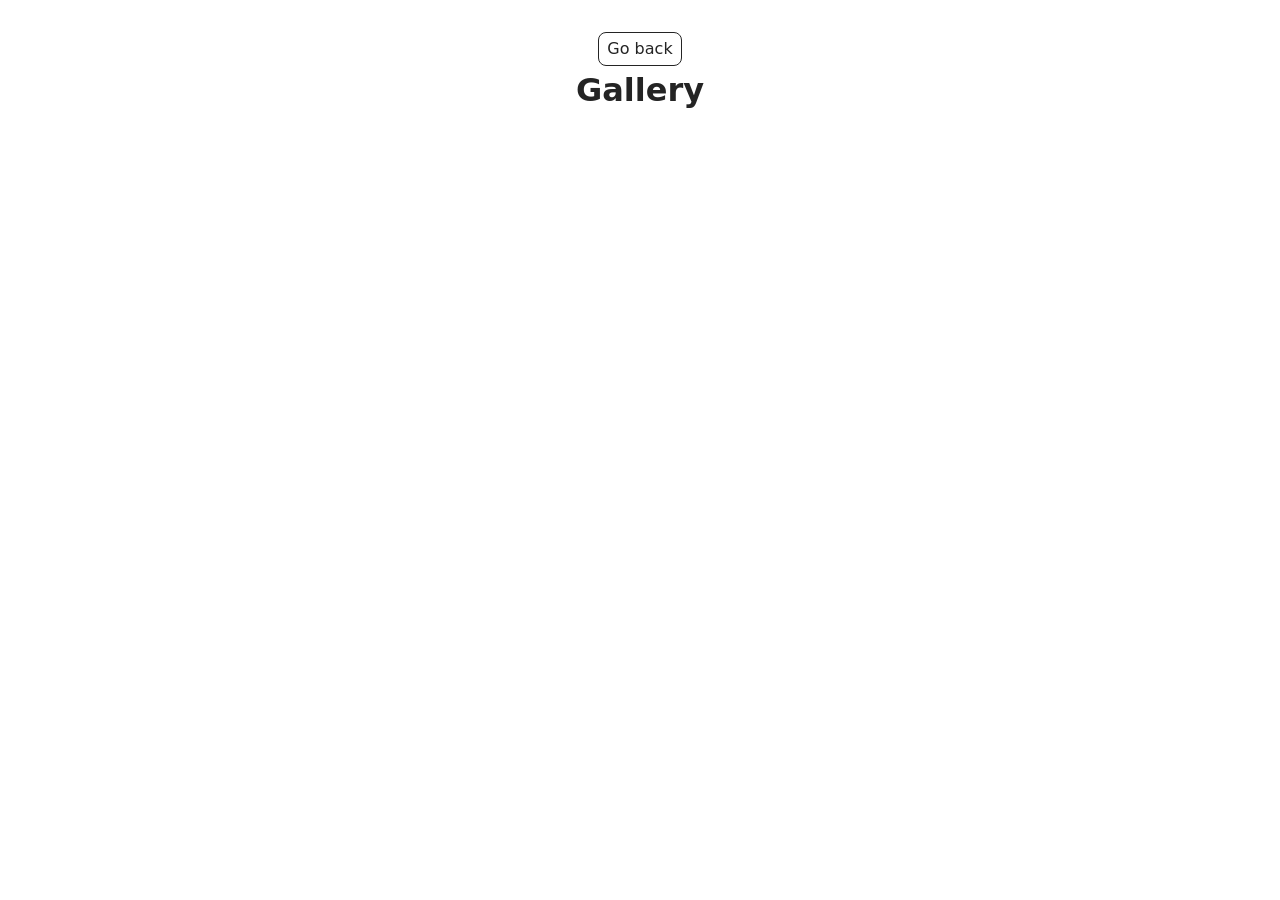
<file: src/1-gallery.html>
<!doctype html>
<html lang="en">
  <head>
    <meta charset="UTF-8" />
    <meta http-equiv="X-UA-Compatible" content="IE=edge" />
    <meta name="viewport" content="width=device-width, initial-scale=1.0" />
    <title>Gallery</title>
    <link rel="stylesheet" href="./css/styles.css" />
  </head>
  <body>
    <main>
      <div class="container">
        <a class="back-link" href="./index.html">Go back</a>
        <h1 class="main-title">Gallery</h1>
        <ul class="gallery"></ul>
      </div>
    </main>
    <script type="module" src="./js/1-gallery.js"></script>
  </body>
</html>
</file>
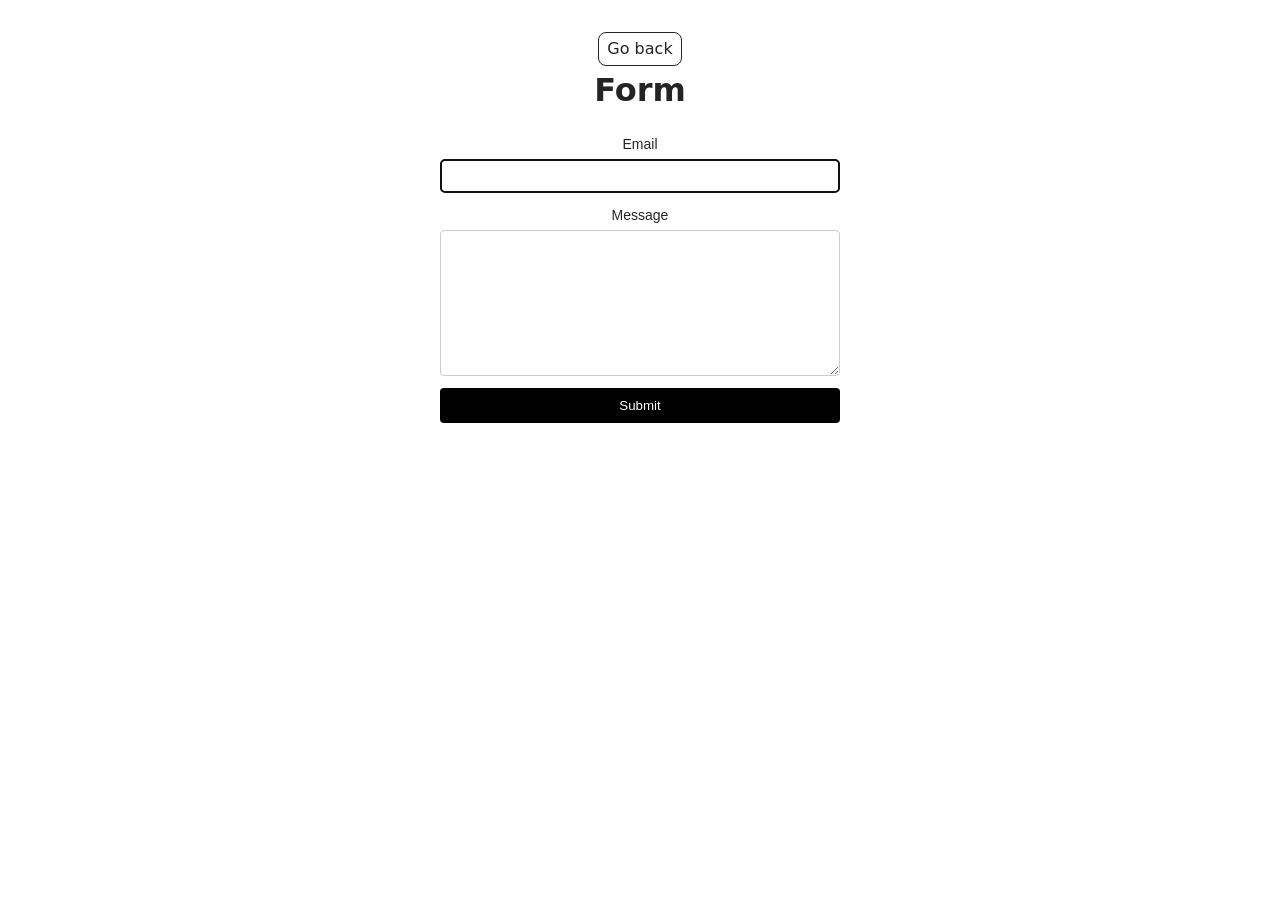
<file: src/2-form.html>
<!doctype html>
<html lang="en">
  <head>
    <meta charset="UTF-8" />
    <meta http-equiv="X-UA-Compatible" content="IE=edge" />
    <meta name="viewport" content="width=device-width, initial-scale=1.0" />
    <title>Form</title>
    <link rel="stylesheet" href="./css/styles.css" />
  </head>
  <body>
    <main>
      <div class="container">
        <a class="back-link" href="./index.html">Go back</a>
        <h1 class="main-title">Form</h1>
        <form class="feedback-form" autocomplete="off">
          <label>
            Email
            <input type="email" name="email" autofocus />
          </label>
          <label>
            Message
            <textarea name="message" rows="8"></textarea>
          </label>
          <button type="submit">Submit</button>
        </form>
      </div>
    </main>

    <script type="module" src="./js/2-form.js"></script>
  </body>
</html>
</file>
<file: src/css/styles.css>
/**
  |============================
  | include css partials with
  | default @import url()
  |============================
*/
/* Common styles */
@import url('./reset.css');
@import url('./base.css');
@import url('./container.css');
@import url('./animations.css');

/* Sections style */
@import url('./header.css');
@import url('./vite-promo.css');
@import url('./badges.css');
@import url('./back-link.css');
@import url('./footer.css');

.gallery {
  display: flex;
  flex-wrap: wrap;
  gap: 24px 24px;
  list-style: none;
  padding: 0;
  margin: 0;
  justify-content: center;
}

.gallery-image {
  display: block;
  width: 100%;
  height: 200px;
  object-fit: cover;
}

.gallery-item {
  flex-basis: calc((1128px - 48px) / 3);
  box-sizing: border-box;
}

.feedback-form {
  max-width: 400px;
  margin: 20px auto;
  display: flex;
  flex-direction: column;
  gap: 12px;
  font-family: Arial, sans-serif;
}

.feedback-form label {
  display: flex;
  flex-direction: column;
  font-size: 14px;
  gap: 4px;
}

.feedback-form input,
.feedback-form textarea {
  padding: 8px;
  border: 1px solid #ccc;
  border-radius: 4px;
  font-size: 14px;
}

.feedback-form button {
  padding: 10px;
  border: none;
  border-radius: 4px;
  background: #000;
  color: #fff;
  cursor: pointer;
}

.feedback-form button:hover {
  opacity: 0.8;
}
</file>
